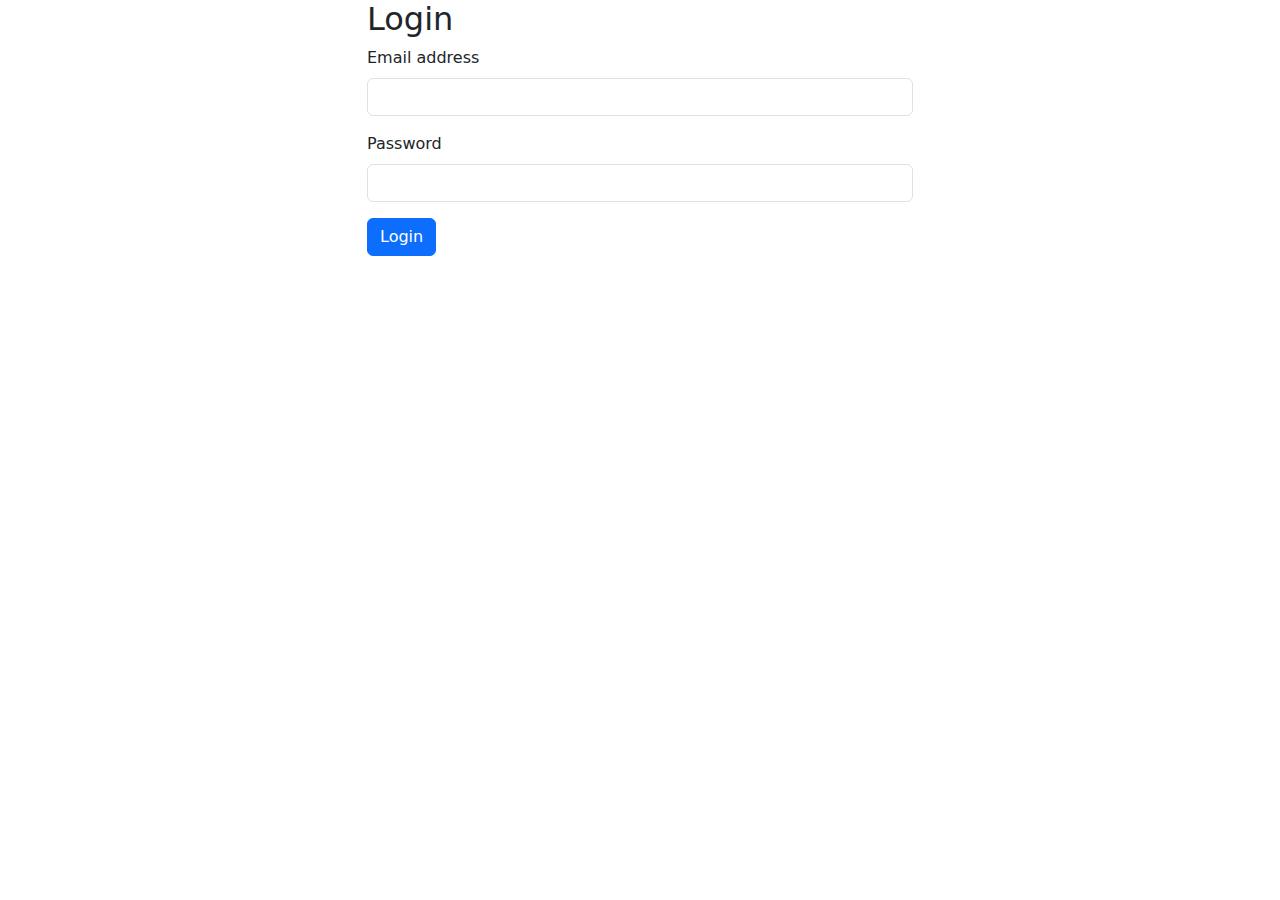
<file: frontend/index.html>
<!DOCTYPE html>
<html lang="en">
<head>
    <meta charset="UTF-8">
    <meta name="viewport" content="width=device-width, initial-scale=1.0">
    <title>Ideb Checking</title>
    <link href="https://cdn.jsdelivr.net/npm/bootstrap@5.3.3/dist/css/bootstrap.min.css" rel="stylesheet">
    <link href="style.css" rel="stylesheet">
</head>
<body>

    <div id="login-view">
        <div class="container">
            <div class="row justify-content-center">
                <div class="col-md-6">
                    <div id="login-form">
                        <h2>Login</h2>
                        <form>
                            <div class="mb-3">
                                <label for="email" class="form-label">Email address</label>
                                <input type="email" class="form-control" id="email">
                            </div>
                            <div class="mb-3">
                                <label for="password" class="form-label">Password</label>
                                <input type="password" class="form-control" id="password">
                            </div>
                            <button type="button" class="btn btn-primary" onclick="login()">Login</button>
                        </form>
                    </div>
                </div>
            </div>
        </div>
    </div>

    <div id="app-view" style="display: none;">
        <div class="app-container">
            <nav class="sidebar">
                <div class="sidebar-sticky">
                    <ul class="nav flex-column">
                        <li class="nav-item">
                            <a class="nav-link active" href="#">
                                Ideb Checking
                            </a>
                        </li>
                        <li class="nav-item">
                            <a class="nav-link" href="#" data-bs-toggle="collapse" data-bs-target="#inputPermintaanSubmenu">
                                Input Permintaan IDeb
                            </a>
                            <div class="collapse" id="inputPermintaanSubmenu">
                                <ul class="nav flex-column ms-3">
                                    <li class="nav-item">
                                        <a class="nav-link" href="#" onclick="loadContent('input-permintaan-individual.html')">Individual</a>
                                    </li>
                                    <li class="nav-item">
                                        <a class="nav-link" href="#" onclick="loadContent('input-permintaan-badan-usaha.html')">Badan Usaha</a>
                                    </li>
                                </ul>
                            </div>
                        </li>
                        <li class="nav-item">
                            <a class="nav-link" href="#" data-bs-toggle="collapse" data-bs-target="#daftarPermintaanSubmenu">
                                Daftar Permintaan IDeb
                            </a>
                            <div class="collapse" id="daftarPermintaanSubmenu">
                                <ul class="nav flex-column ms-3">
                                    <li class="nav-item">
                                        <a class="nav-link" href="#" onclick="loadContent('debitur-individual.html')">Debitur Individual</a>
                                    </li>
                                    <li class="nav-item">
                                        <a class="nav-link" href="#" onclick="loadContent('badan-usaha.html')">Badan Usaha</a>
                                    </li>
                                </ul>
                            </div>
                        </li>
                        <li class="nav-item">
                            <a class="nav-link" href="#" onclick="loadContent('dashboard.html')">
                                Dashboard
                            </a>
                        </li>
                        <li class="nav-item">
                            <a class="nav-link" href="#" data-bs-toggle="collapse" data-bs-target="#parameterSubmenu">
                                Parameter
                            </a>
                            <div class="collapse" id="parameterSubmenu">
                                <ul class="nav flex-column ms-3">
                                    <li class="nav-item">
                                        <a class="nav-link" href="#" onclick="loadContent('parameter-user-api.html')">User & Password API</a>
                                    </li>
                                    <li class="nav-item">
                                        <a class="nav-link" href="#" onclick="loadContent('parameter-valid-token.html')">valid Token</a>
                                    </li>
                                    <li class="nav-item">
                                        <a class="nav-link" href="#" onclick="loadContent('parameter-ldap.html')">LDAP</a>
                                    </li>
                                </ul>
                            </div>
                        </li>
                        <li class="nav-item">
                            <a class="nav-link" href="#" onclick="loadContent('user-management.html')">
                                User Management
                            </a>
                        </li>
                    </ul>
                </div>
            </nav>

            <main class="main-content" id="main-content">
                <!-- Content will be loaded here -->
            </main>
        </div>
    </div>

    <script src="https://cdn.jsdelivr.net/npm/bootstrap@5.3.3/dist/js/bootstrap.bundle.min.js"></script>
    <script src="script.js"></script>
</body>
</html>
</file>
<file: frontend/style.css>
.app-container {
    display: flex;
    height: 100vh;
}

.sidebar {
    width: 250px;
    background: #f8f9fa;
    padding: 20px;
    overflow-y: auto;
}

.main-content {
    flex-grow: 1;
    padding: 20px;
    overflow-y: auto;
}

.nav-link {
    font-weight: 500;
    color: #333;
}

.nav-link.active {
    color: #007bff;
}
</file>
